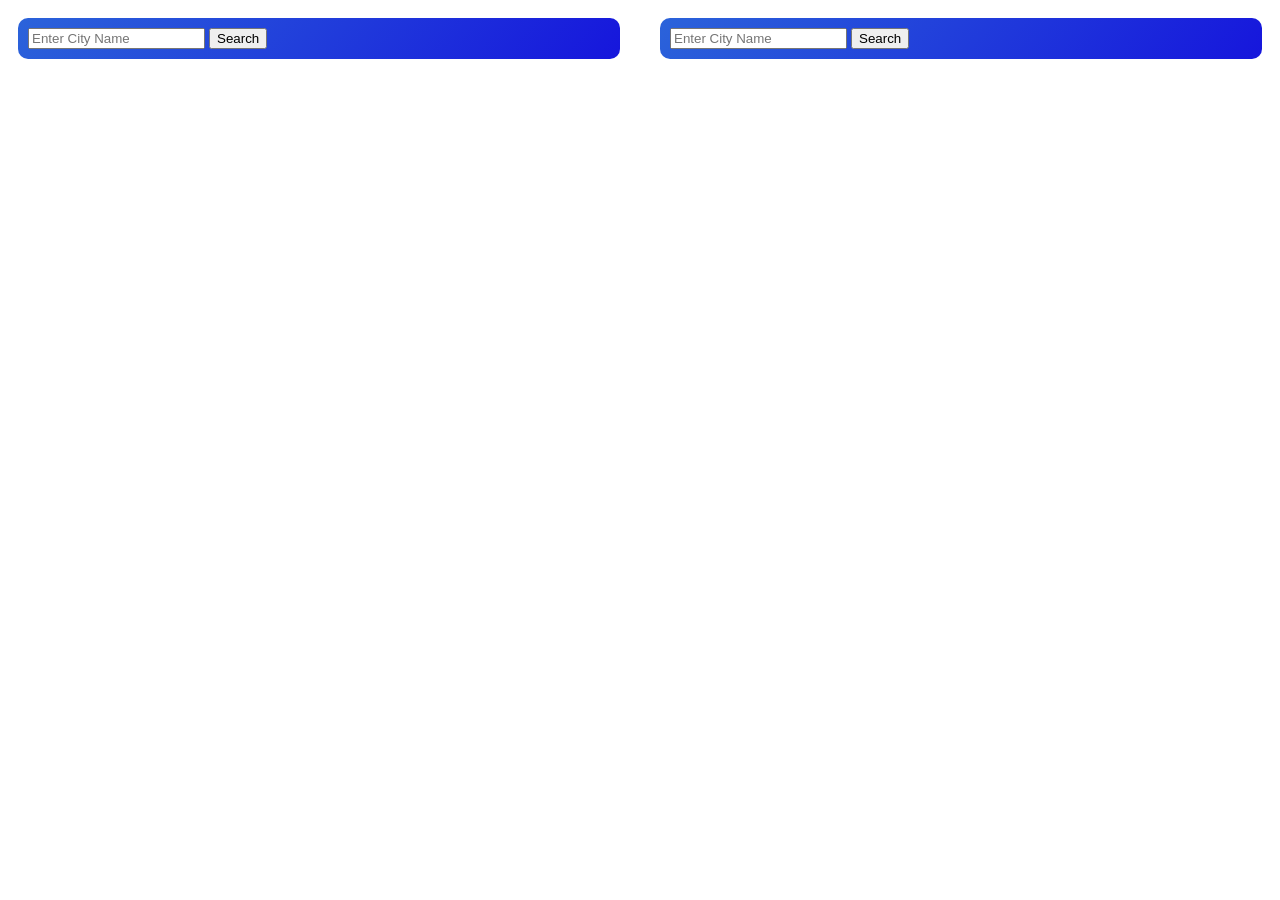
<file: file2.html>
<!DOCTYPE html>
<html lang="en">
<head>
    <meta charset="UTF-8">
    <meta http-equiv="X-UA-Compatible" content="IE=edge">

    <meta name="viewport" content="width=device-width, initial-scale=1.0">
    <title>Weather App</title>
    <style>
        /* Your CSS styles go here */
        /* ... */
        .container {
            display: flex;
            justify-content: space-between;
        }
        .city-container {
            flex: 1;
            margin: 10px;
            padding: 10px;
            background: linear-gradient(130deg, rgb(43, 99, 218), rgb(22, 22, 220));
            color: white;
            border-radius: 10px;
        }
        .white-space {
            width: 20px; /* Adjust as needed */
            background-color: white;
        }
    </style>
</head>
<body>
    <div class="container">
        <div class="city-container">
            <div class="search">
                <div class="city-input">
                    <input type="text" placeholder="Enter City Name" id="cityInput1">
                    <button class="searchBtn" onclick="getWeather(1)">Search</button>
                </div>
            </div>
            <div class="error" style="display: none;">
                <p>Invalid City Name</p>
            </div>
            <div class="weather city1">
                <!-- Weather data for the first city will be displayed here -->
            </div>
            <div class="air-pollution city1">
                <!-- Air pollution data for the first city will be displayed here -->
            </div>
        </div>
        <div class="white-space"></div>
        <div class="city-container">
            <div class="search">
                <div class="city-input">
                    <input type="text" placeholder="Enter City Name" id="cityInput2">
                    <button class="searchBtn" onclick="getWeather(2)">Search</button>
                </div>
            </div>
            <div class="error" style="display: none;">
                <p>Invalid City Name</p>
            </div>
            <div class="weather city2">
                <!-- Weather data for the second city will be displayed here -->
            </div>
            <div class="air-pollution city2">
                <!-- Air pollution data for the second city will be displayed here -->
            </div>
        </div>
    </div>
    <script>
        const apiKey = "974f1aedb5094d67397a30f8690fd58b"; // Replace with your Weather API key

        function getWeather(cityNumber) {
            const cityInput = document.getElementById(`cityInput${cityNumber}`);
            const weatherContainer = document.querySelector(`.weather.city${cityNumber}`);
            const airPollutionContainer = document.querySelector(`.air-pollution.city${cityNumber}`);

            const city = cityInput.value.trim();
            if (city !== "") {
                const weatherApiUrl = `https://api.openweathermap.org/data/2.5/weather?q=${city}&appid=${apiKey}&units=metric`;

                fetch(weatherApiUrl)
                    .then(response => response.json())
                    .then(data => {
                        if (data.cod === 200) {
                            // Display weather data for the selected city
                            weatherContainer.innerHTML = `
                                <img src="${getWeatherIcon(data.weather[0].main)}" class="icon" alt="">
                                <h1 class="celcius">${data.main.temp}°C</h1>
                                <h2 class="city">${data.name}</h2>
                                <div class="detail">
                                    <div class="col">
                                        <img src="./WeatherImages/humidity.png" alt="">
                                        <div class="humidity">
                                            <p class="humidityP">${data.main.humidity}%</p>
                                            <p>Humidity</p>
                                        </div>
                                    </div>
                                    <div class="col">
                                        <img src="./WeatherImages/wind.png" alt="">
                                        <div class="wind">
                                            <p class="windS">${data.wind.speed}km/h</p>
                                            <p>Wind</p>
                                        </div>
                                    </div>
                                </div>
                            `;
                            document.querySelector('.error').style.display = "none";

                            // Call a function to display air pollution data
                            showAirPollution(cityNumber, data.coord.lat, data.coord.lon);
                        } else {
                            // Display an error message if the city is not found
                            weatherContainer.innerHTML = `<p class="error">City not found</p>`;
                            airPollutionContainer.innerHTML = ""; // Clear air pollution data
                            document.querySelector('.error').style.display = "block";
                        }
                    })
                    .catch(error => {
                        console.error("Error fetching weather data: ", error);
                        weatherContainer.innerHTML = `<p class="error">An error occurred</p>`;
                        airPollutionContainer.innerHTML = ""; // Clear air pollution data
                        document.querySelector('.error').style.display = "block";
                    });
            } else {
                // Display an error message for empty input
                weatherContainer.innerHTML = `<p class="error">Please enter a city name</p>`;
                airPollutionContainer.innerHTML = ""; // Clear air pollution data
                document.querySelector('.error').style.display = "block";
            }
        }

        function getWeatherIcon(weather) {
            switch (weather) {
                case "Clouds":
                    return "./WeatherImages/clouds.png";
                case "Clear":
                    return "./WeatherImages/clear.png";
                case "Rain":
                    return "./WeatherImages/rain.png";
                case "Drizzle":
                    return "./WeatherImages/drizzle.png";
                case "Mist":
                    return "./WeatherImages/mist.png";
                default:
                    return "";
            }
        }

        function showAirPollution(cityNumber, lat, lon) {
            const airPollutionContainer = document.querySelector(`.air-pollution.city${cityNumber}`);
            const airPollutionApiUrl = `https://api.openweathermap.org/data/2.5/air_pollution?lat=${lat}&lon=${lon}&appid=${apiKey}`;

            fetch(airPollutionApiUrl)
                .then(response => response.json())
                .then(data => {
                    if (data.cod === 200) {
                        // Display air pollution data for the selected city
                        airPollutionContainer.innerHTML = `
                            <h2>Air Pollution Data</h2>
                            <div class="air-data">
                                <p>Air Quality Index (AQI): <span class="aqi">${data.list[0].main.aqi}</span></p>
                                <p>CO Concentration: <span class="co">${data.list[0].components.co} µg/m³</span></p>
                                <p>NO2 Concentration: <span class="no2">${data.list[0].components.no2} µg/m³</span></p>
                                <p>O3 Concentration: <span class="o3">${data.list[0].components.o3} µg/m³</span></p>
                                <p>PM2.5 Concentration: <span class="pm25">${data.list[0].components.pm2_5} µg/m³</span></p>
                                <p>PM10 Concentration: <span class="pm10">${data.list[0].components.pm10} µg/m³</span></p>
                                <p>SO2 Concentration: <span class="so2">${data.list[0].components.so2} µg/m³</span></p>
                            </div>
                        `;
                    } else {
                        // Display an error message if air pollution data is not available
                        airPollutionContainer.innerHTML = `<p class="error">Air pollution data not available</p>`;
                    }
                })
                .catch(error => {
                    console.error("Error fetching air pollution data: ", error);
                    airPollutionContainer.innerHTML = `<p class="error">An error occurred</p>`;
                });
        }
    </script>
</body>
</html>
</file>
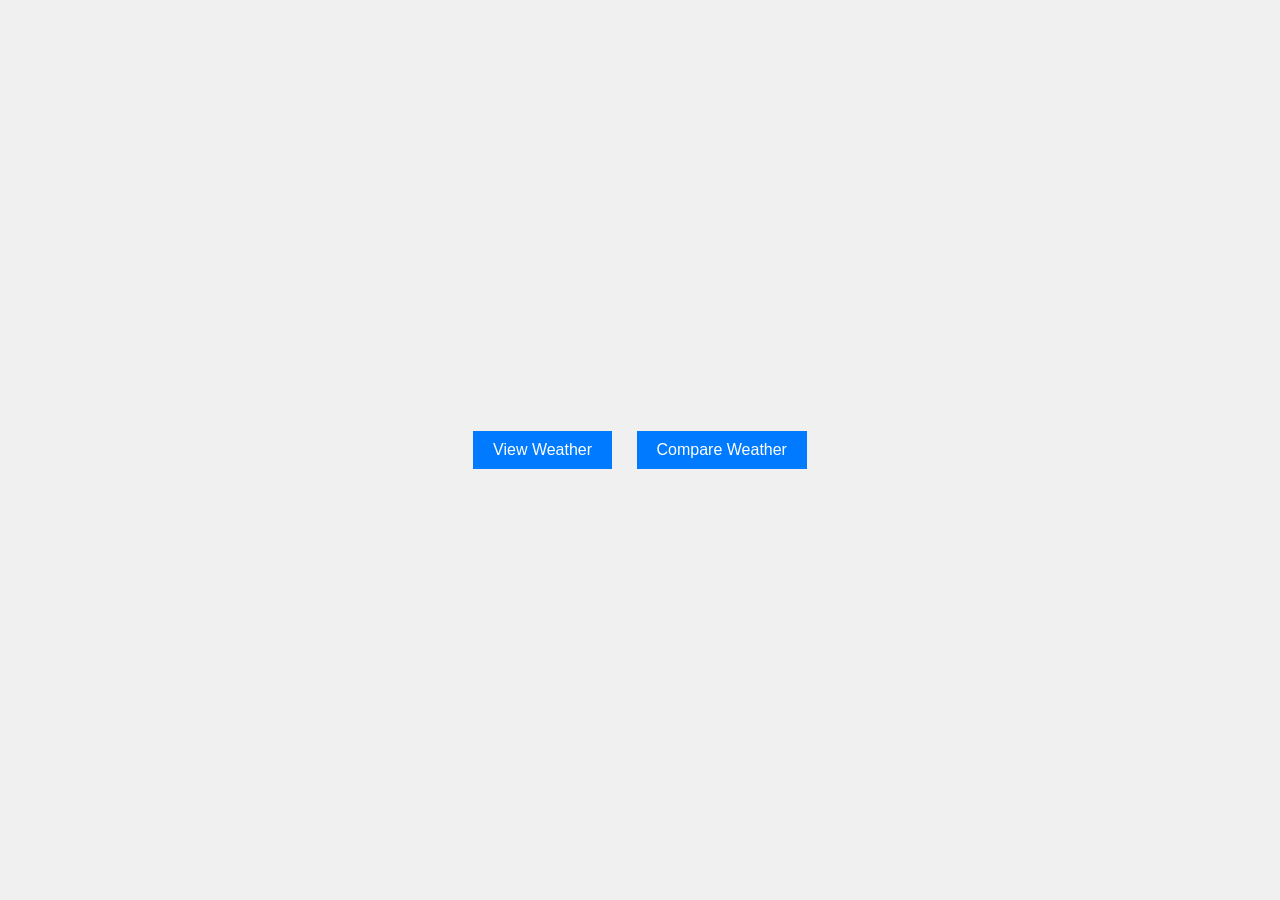
<file: file3.html>
<!DOCTYPE html>
<html>
<head>
<meta charset="UTF-8">
<title>Weather App</title>
<style>
  /* Your CSS styles go here */
  body {
    font-family: Arial, sans-serif;
    background-color: #f0f0f0;
    margin: 0;
    padding: 0;
  }
  .container {
    display: flex;
    justify-content: space-around;
    align-items: center;
    height: 100vh;
  }
  .buttons {
    text-align: center;
  }
  .button {
    background-color: #007BFF;
    color: white;
    border: none;
    padding: 10px 20px;
    margin: 10px;
    font-size: 16px;
    cursor: pointer;
  }
  .button:hover {
    background-color: #0056b3;
  }
</style>
</head>
<body>
  <div class="container">
    <div class="buttons">
      <button class="button" id="viewWeather">View Weather</button>
      <button class="button" id="compareWeather">Compare Weather</button>
    </div>
  </div>

  <script>
    document.getElementById("viewWeather").addEventListener("click", function() {
      window.location.href = "file1.html"; // Redirect to file1 for viewing weather
    });

    document.getElementById("compareWeather").addEventListener("click", function() {
      window.location.href = "file2.html"; // Redirect to file2 for comparing weather
    });
  </script>
</body>
</html>
</file>
